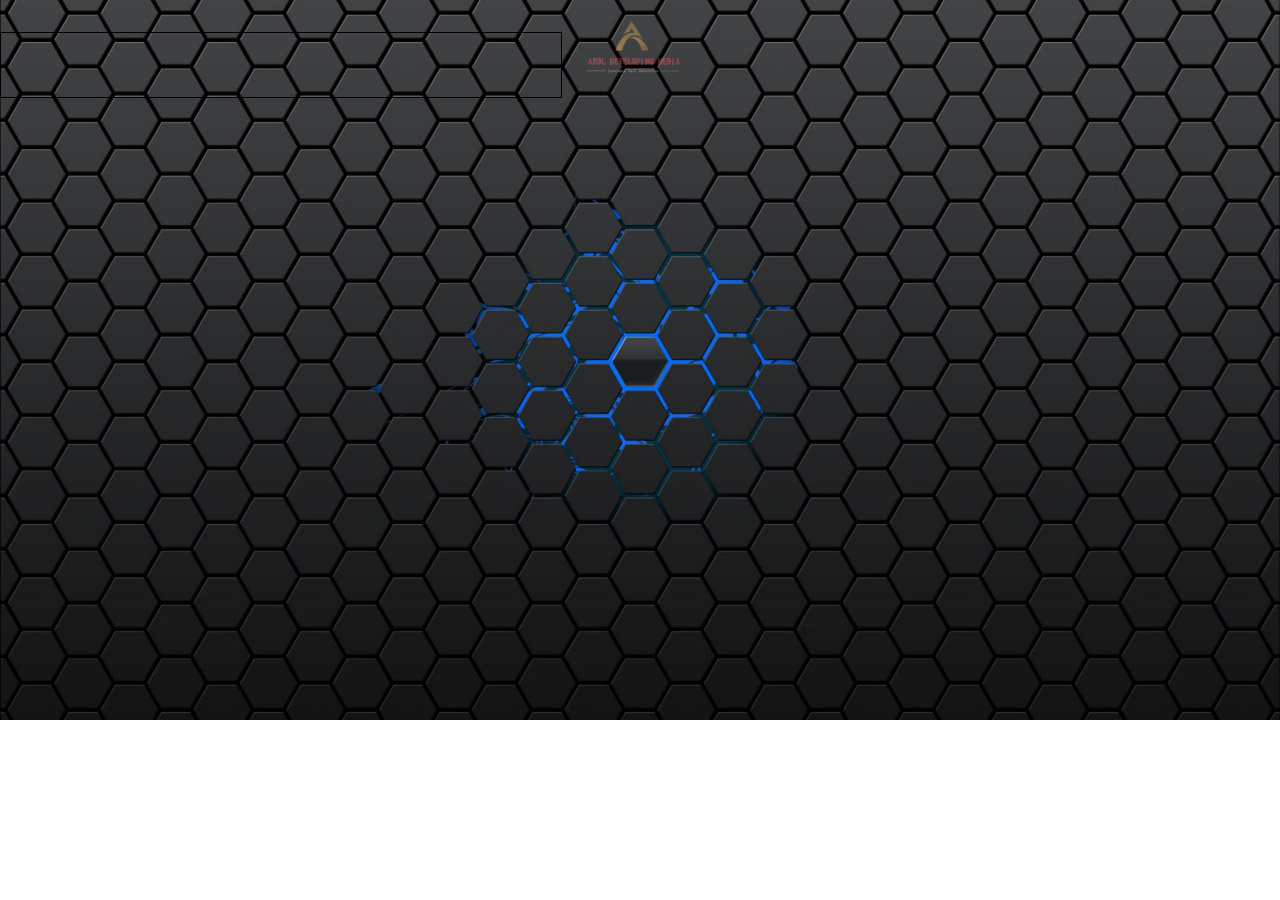
<file: About_Us.html>
<!DOCTYPE html>
<html lang="en">
<head>
    <link rel="stylesheet" href="css\About_Us.css">
    <meta charset="UTF-8">
    <meta name="viewport" content="width=device-width, initial-scale=1.0">
    <title>About Us</title>
</head>
<body background="Images\About_Us_Background.jpg">
    <div style="display: inline-block;" class="first_half_menu_bar">
        
    </div>
        <div style="display: inline-block;"><img src="Images\Logo.png" class="logo"></div>
    <div style="display: inline-block;" class="second_half_menu_bar">
        
    </div> 
</body>
</html>
</file>
